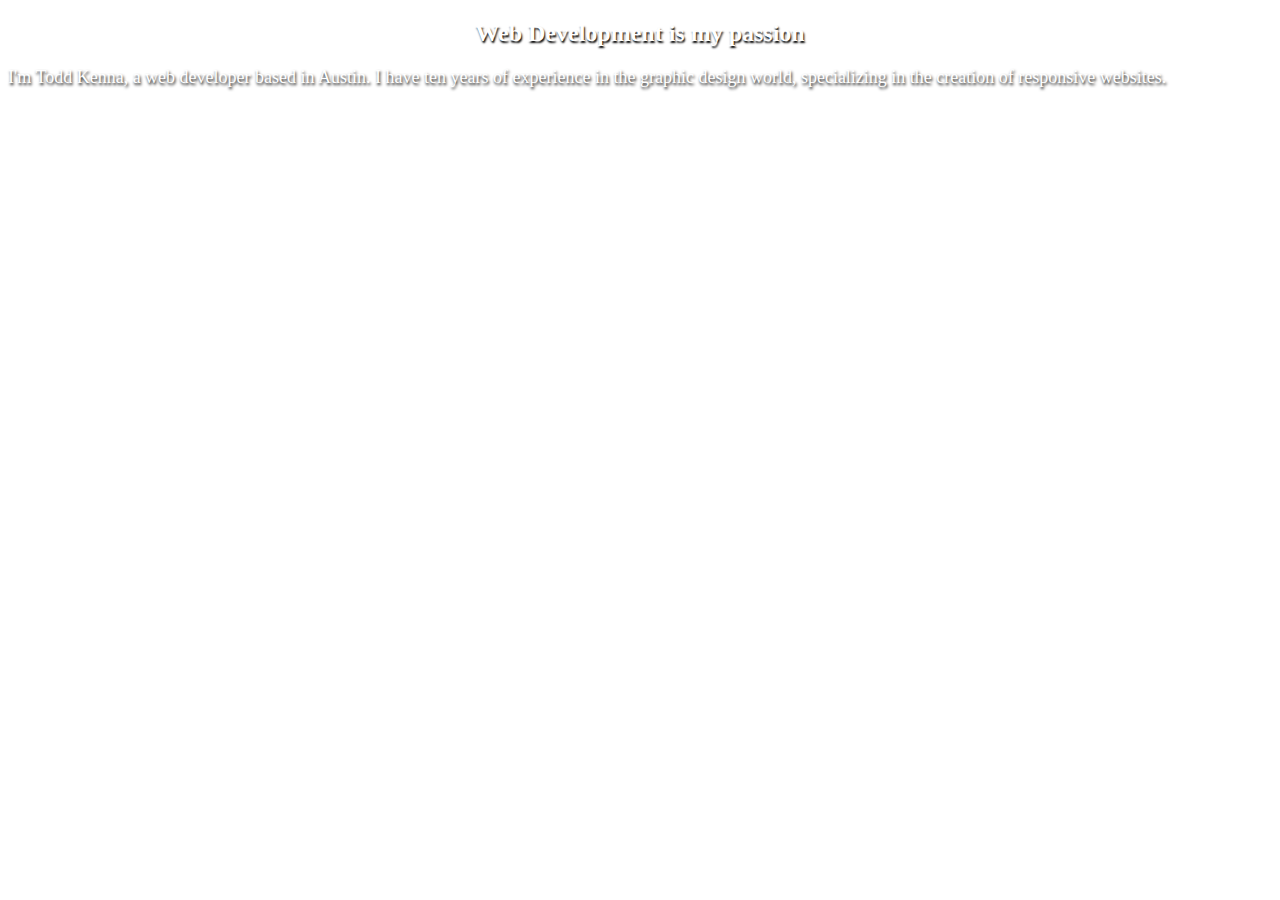
<file: aboutMe.html>
<!DOCTYPE html>

<html>
	<head>
		<link rel="stylesheet" type="text/css" href="css/style.css">
		<title>About Todd Kenna</title>
	</head>
<body>
	<h2>Web Development is my passion</h2>

<p>I'm Todd Kenna, a web developer based in Austin. I have ten years of experience in the graphic design world, specializing in the creation of responsive websites.</p>
	

</body>
	


</html>
</file>
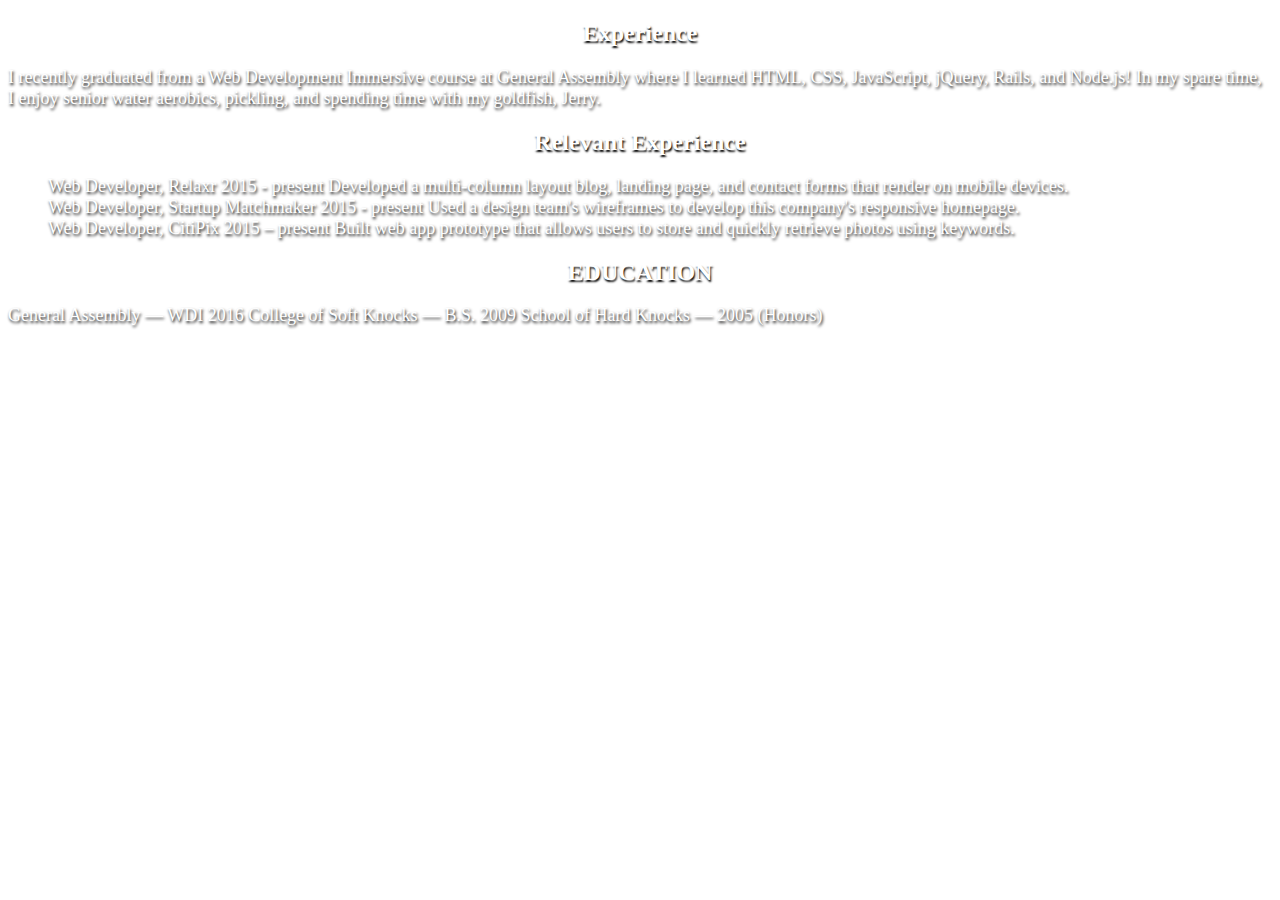
<file: portfolio.html>
<!DOCTYPE html>

<html>
	<head>
		<link rel="stylesheet" type="text/css" href="css/style.css">
		<title>Todd Kenna's Portfolio</title>
	</head>
<body>
	<h2>Experience</h2>
	<p>
		I recently graduated from a Web Development Immersive course at General Assembly where I learned HTML, CSS, JavaScript, jQuery, Rails, and Node.js! In my spare time, I enjoy senior water aerobics, pickling, and spending time with my goldfish, Jerry.

	<h2>Relevant Experience</h2>
	<p><ul>
			<li>Web Developer, Relaxr 2015 - present
			Developed a multi-column layout blog, landing page, and contact forms that render on mobile devices.
			</li>

			<li>Web Developer, Startup Matchmaker 2015 - present
			Used a design team's wireframes to develop this company's responsive homepage.
			</li>

			<li>Web Developer, CitiPix 2015 – present
			Built web app prototype that allows users to store and quickly retrieve photos using keywords.
			</li>
	</ul></p>


	<h2>EDUCATION</h2>
	<p>
		General Assembly — WDI 2016
		College of Soft Knocks — B.S. 2009
		School of Hard Knocks — 2005 (Honors)
	</p>

</body>
	


</html>
</file>
<file: css/style.css>
body {
	background-image: url("file:///home/toddzio/code/wdi/myWebsites/simplePortfolio/images/1.jpg");
	background-size: cover;
	background-repeat: no-repeat;
}
h1 {
	text-align: center;
	color: white;
	text-shadow: black 1px 2px 2px;
}
h2 {
	text-align: center;
	color: white;
	text-shadow: black 1px 2px 2px;
}
p {
	color: white;
	text-shadow: black 1px 2px 3px;
	font-size: 18px;
}
ul {
	color: white;
	text-shadow: black 1px 2px 3px;
	font-size: 18px;
}
</file>
